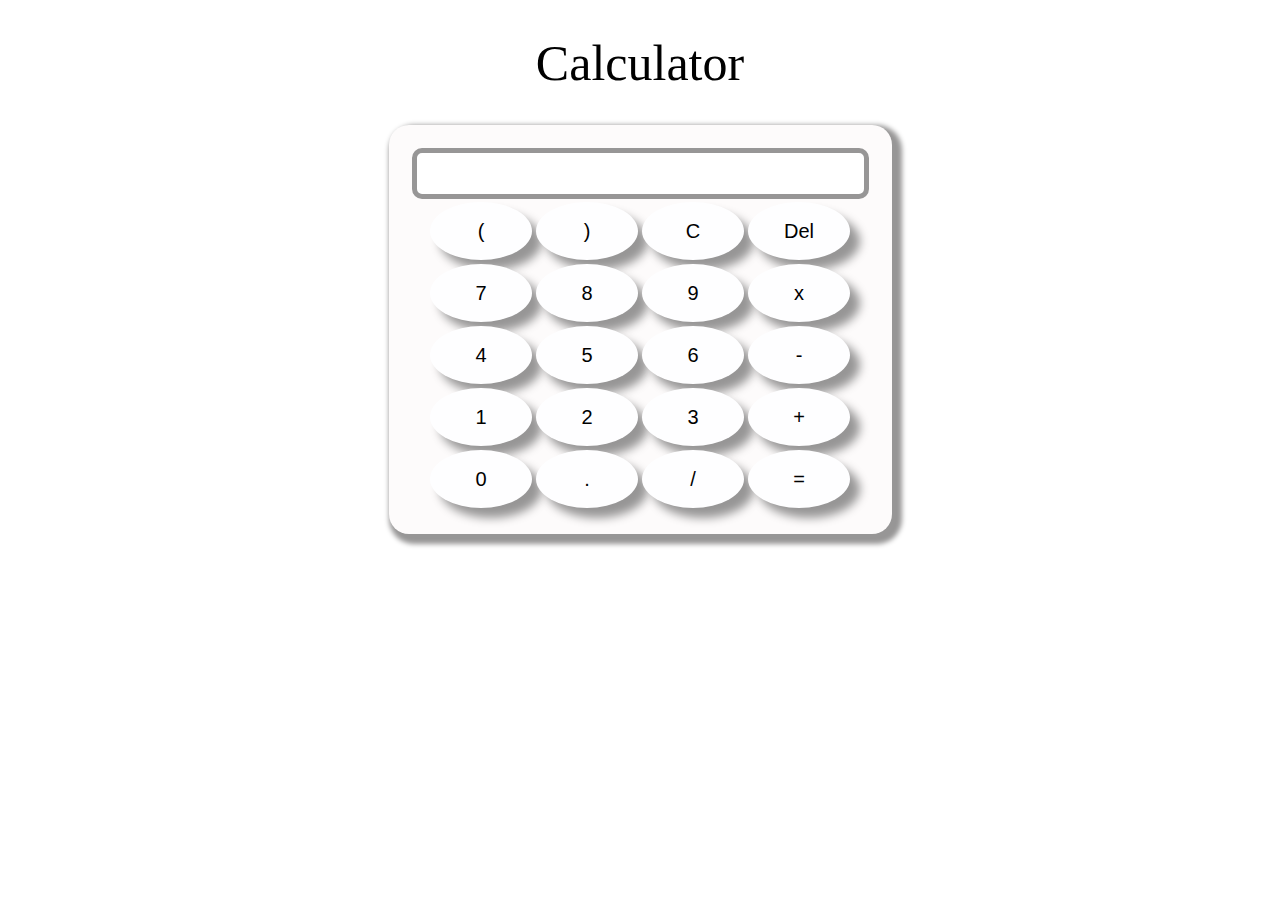
<file: task:3/index.html>
<!DOCTYPE html>
<html lang="en">
<head>
    <meta charset="UTF-8">
    <meta name="viewport" content="width=device-width, initial-scale=1.0">
    <link rel="stylesheet" href="style.css">
    <title>Calculator</title>
</head>
<body>
    <div class="container">
        <h1>Calculator</h1>

        <div class="calculator">
            <input type="text" name="screen" id="screen">
        <table>
            <tr>
                <td><button>(</button></td>
                <td><button>)</button></td>
                <td><button>C</button></td>
                <td><button>Del</button></td>
            </tr>
            <tr>
                <td><button>7</button></td>
                <td><button>8</button></td>
                <td><button>9</button></td>
                <td><button>x</button></td>
            </tr>
            <tr>
                <td><button>4</button></td>
                <td><button>5</button></td>
                <td><button>6</button></td>
                <td><button>-</button></td>
            </tr>
            <tr>
                <td><button>1</button></td>
                <td><button>2</button></td>
                <td><button>3</button></td>
                <td><button>+</button></td>
            </tr>
            <tr>
                <td><button>0</button></td>
                <td><button>.</button></td>
                <td><button>/</button></td>
                <td><button>=</button></td>
            </tr>
        </table>
    </div>
    </div>
    
</body>
<script src="script.js"></script>
</html>
</file>
<file: task:3/style.css>
.container {
    text-align: center;
    margin-top: 23px;
}
table {
    margin:auto;
}

input {
    font-size: 34px;
    border: 5px solid rgb(151, 150, 150);
    border-radius: 10px;
}

button {
    font-size: 20px;
    background: #fefeff;
    width: 102px;
    height: 58px;
    border-radius: 100%;
    border: 2px solid transparent;
    box-shadow: 10px 10px 10px rgb(151, 150, 150);
}

button:hover {
    background-color: rgb(217, 215, 215);
}

.calculator {
    background-color: rgb(253, 251, 251);
    padding: 23px;
    border-radius: 20px;
    display: inline-block;
    box-shadow:5px 5px 5px 5px rgb(151, 150, 150);
}

h1 {
    font-size: 50px;
    font-weight: 500;
    font-family:'Times New Roman', Times, serif;
}
</file>
